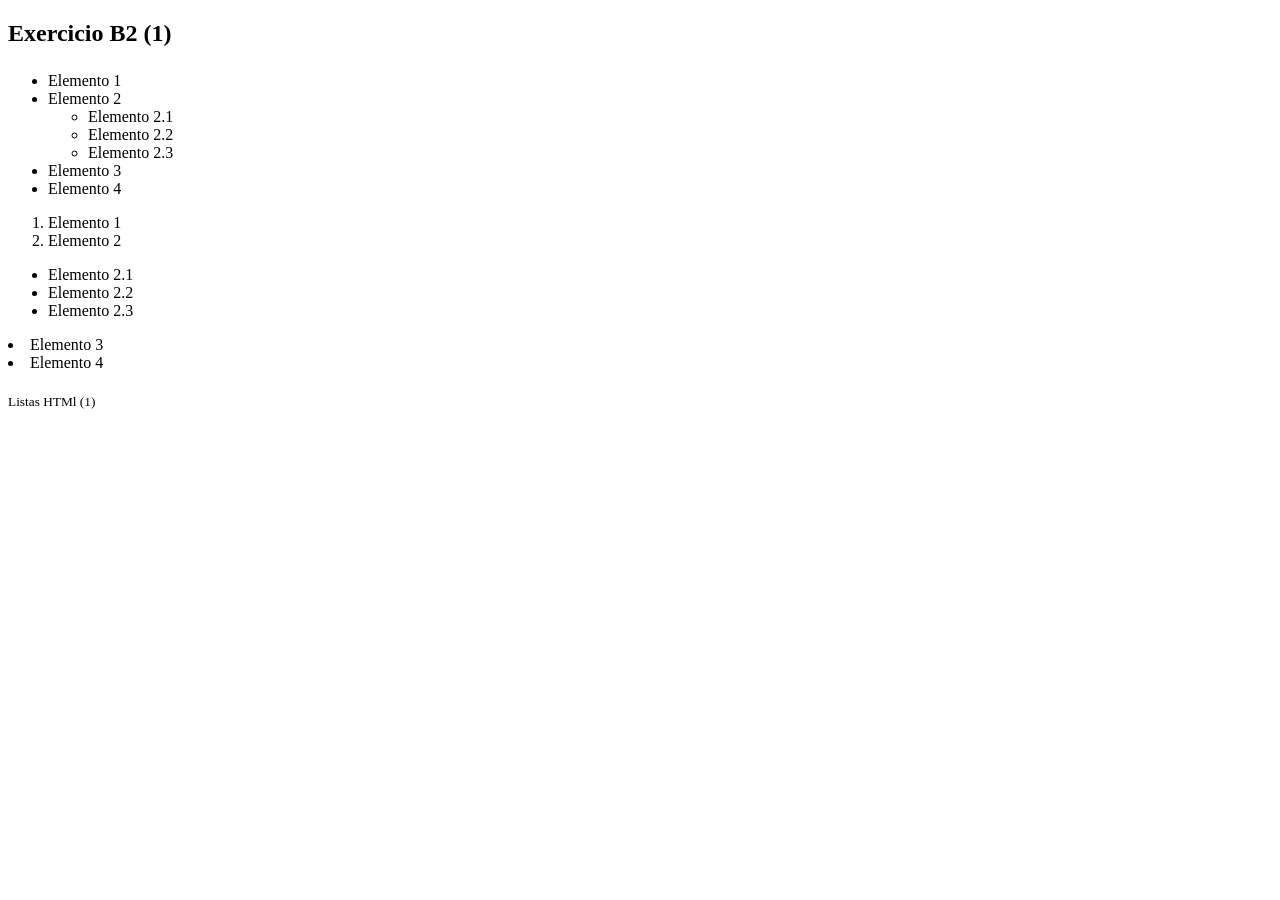
<file: examen.html>
<!doctype html>
<html lang="es">
    <head>
        <meta charset="UTF-8" />
        <meta name="viewport" content="width=, initial-scale=1.0" />
        <title>Anexo I</title>
    </head>
    <body>
        <article>
            <strong
                ><h2>
                    <sub></sub>Exercicio B2 <small></small>(1)</sub>
                </h2></strong
            >
            <ul>
                <li>Elemento 1</li>
                <li>Elemento 2</li>
                <ul>
                    <li>Elemento 2.1</li>
                    <li>Elemento 2.2</li>
                    <li>Elemento 2.3</li>
                </ul>
                <li>Elemento 3</li>
                <li>Elemento 4</li>
            </ul>

            <ol>
                <li>Elemento 1</li>
                <li>Elemento 2</li>
            </ol>
            <ul>
                <li>Elemento 2.1</li>
                <li>Elemento 2.2</li>
                <li>Elemento 2.3</li>
            </ul>
            <li>Elemento 3</li>
            <li>Elemento 4</li>

            <p>
                <sub>Listas HTMl </sub></sub><sub>(1)
            </p>
        </article>
    </body>
</html>
</file>
